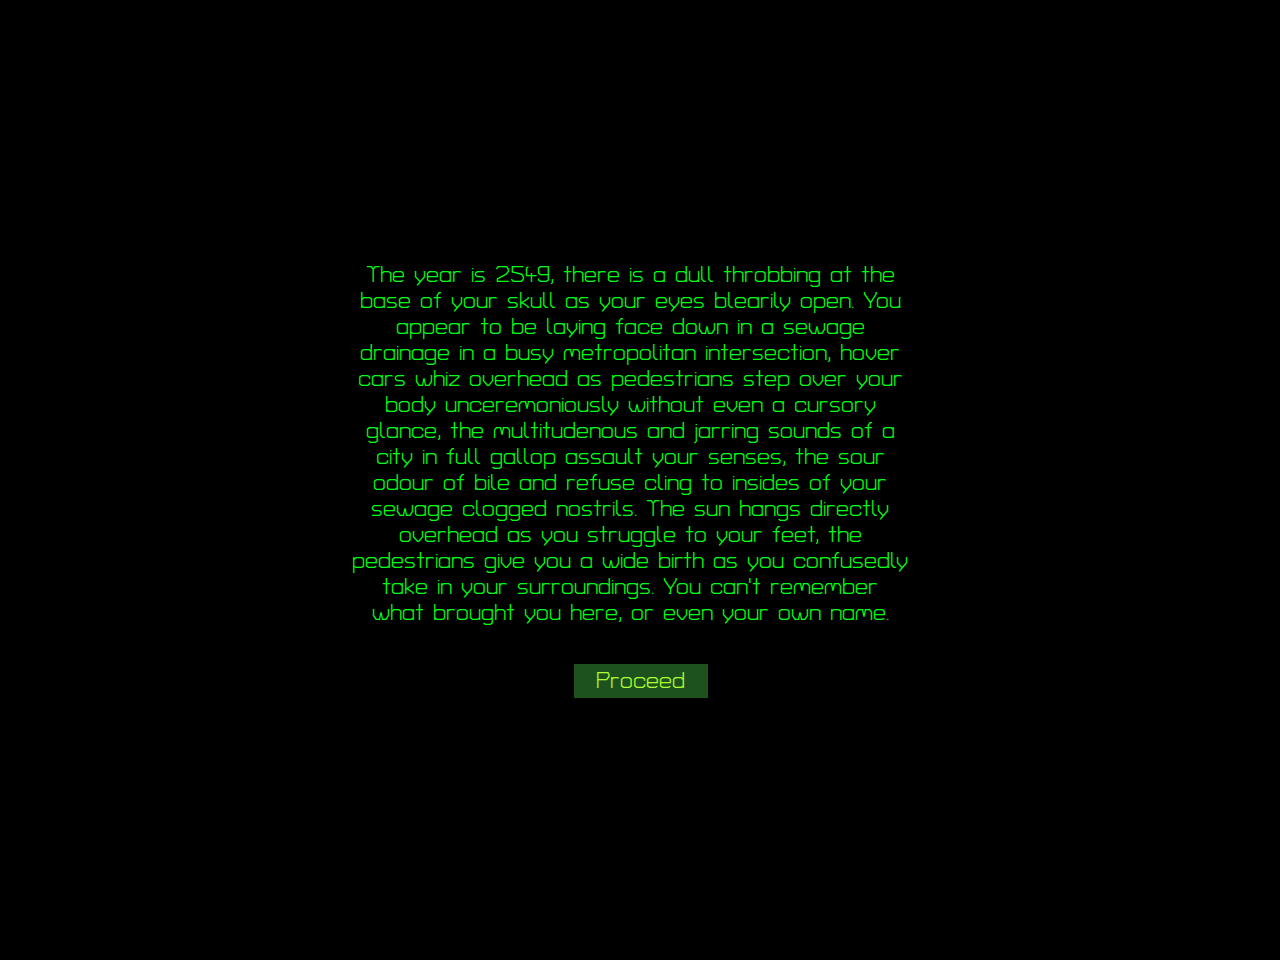
<file: index.html>
<!DOCTYPE html>
<html lang="en">
<head>
    <meta charset="UTF-8">
    <meta name="viewport" content="width=device-width, initial-scale=1.0">
    <title>Start</title>
    <link href="./style.css" rel="stylesheet">
    <link href="https://fonts.googleapis.com/css2?family=Turret+Road:wght@200;300;400;500;700;800&display=swap" rel="stylesheet">
    <script defer src="./script.js"></script>
</head>
<body>
    <main class = "flex">
        <div class="container">
            <div class="text">The year is 2549, there is a dull throbbing at the base of your skull as your eyes blearily open. 
                You appear to be laying face down in a sewage drainage in a busy metropolitan intersection, hover cars whiz overhead 
                as pedestrians step over your body unceremoniously without even a cursory glance, the multitudenous and jarring sounds 
                of a city in full gallop assault your senses, the sour odour of bile and refuse cling to insides of your sewage clogged nostrils. 
                The sun hangs directly overhead as you struggle to your feet, the pedestrians give you a wide birth as you confusedly take in your surroundings. 
                You can't remember what brought you here, or even your own name.</div>
            <div class="input-container">
                <form action="./choices.html">
                <button class="confirm button">Proceed</button>
                </form>
            </div>
        </div>
    </main>
</body>
</html>
</file>
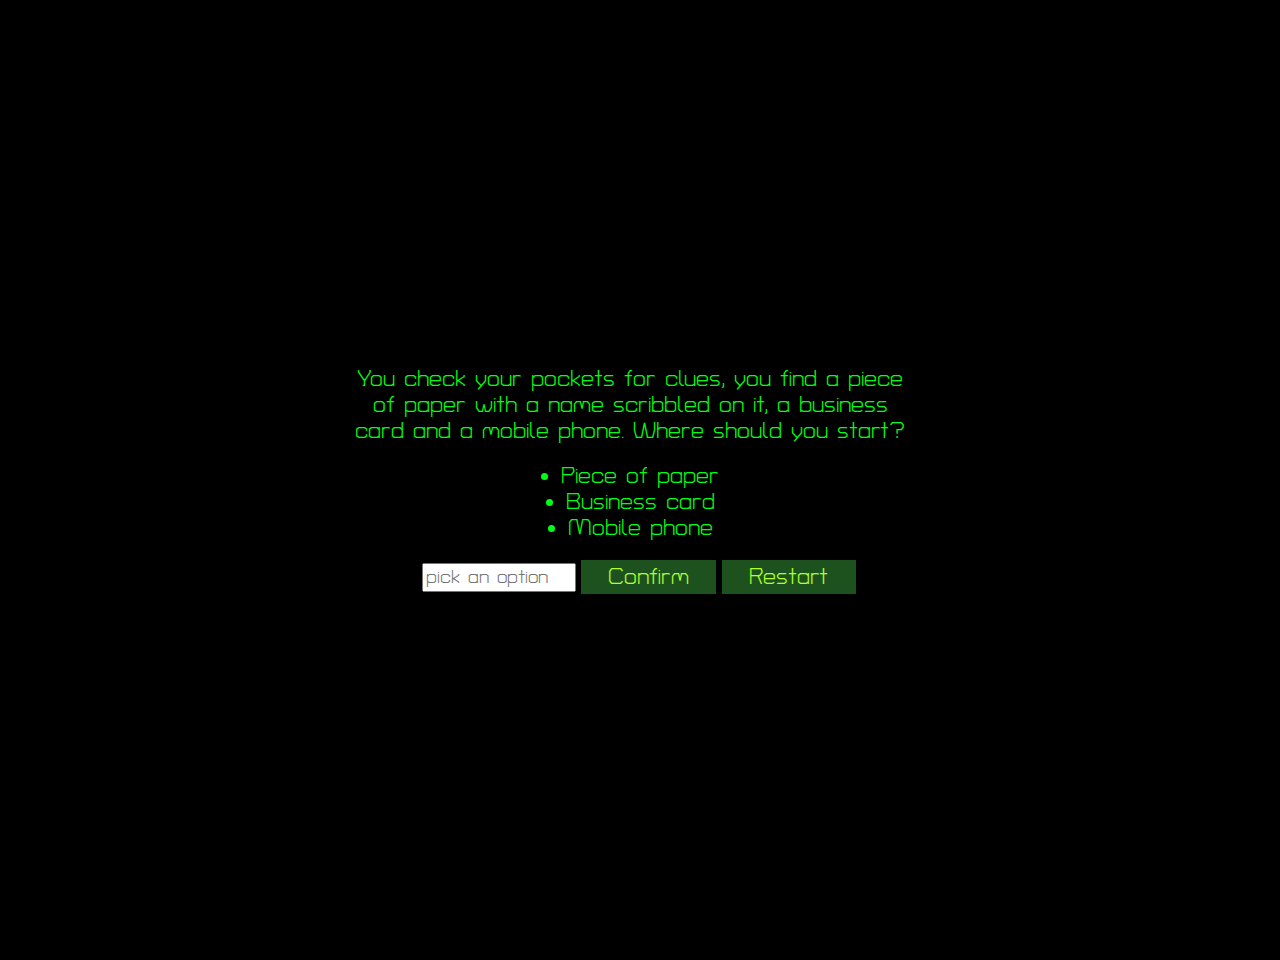
<file: choices.html>
<!DOCTYPE html>
<html lang="en">
<head>
    <meta charset="UTF-8">
    <meta name="viewport" content="width=device-width, initial-scale=1.0">
    <title>Choices</title>
    <link href="./style.css" rel="stylesheet">
    <link href="https://fonts.googleapis.com/css2?family=Turret+Road:wght@200;300;400;500;700;800&display=swap" rel="stylesheet">
    <script defer src="./script.js"></script>
</head>
<body>
    <main class = "flex">
        <div class="container">
            <div class="text" id="text">You check your pockets for clues, 
                you find a piece of paper with a name scribbled on it, 
                a business card and a mobile phone.
                Where should you start?</div>
                <ul>
                    <li id="option1">Piece of paper</li>
                    <li id="option2">Business card</li>
                    <li id="option3">Mobile phone</li>
                </ul>
            <div class="input-container">
                <input placeholder="pick an option" id="choice"/>
                <button class="confirm button" id="buttonConfirm" type="button">Confirm</button>
                <button class="go-back button" id="buttonRestart"type="button" onclick="window.location.href = './index.html'">Restart</button>
            </div>
        </div>
    </main>
</body>
</html>
</file>
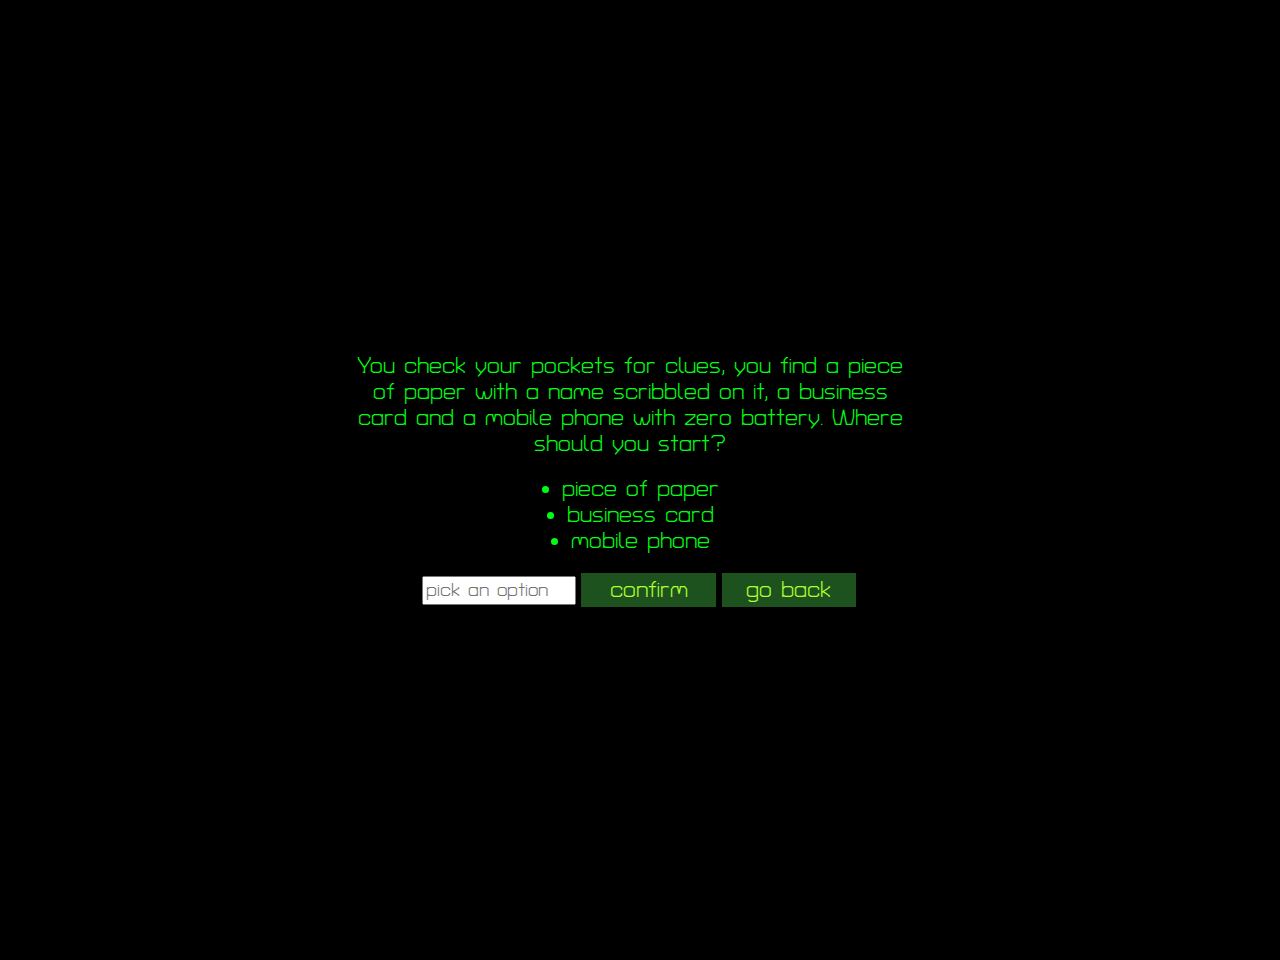
<file: end.html>
<!DOCTYPE html>
<html lang="en">
<head>
    <meta charset="UTF-8">
    <meta name="viewport" content="width=device-width, initial-scale=1.0">
    <title>Page 1</title>
    <link href="./style.css" rel="stylesheet">
    <link href="https://fonts.googleapis.com/css2?family=Turret+Road:wght@200;300;400;500;700;800&display=swap" rel="stylesheet">
    <script src="./script.js"></script>
</head>
<body>
    <main class = "flex">
        <div class="container">
            <div class="text" id="text">You check your pockets for clues, 
                you find a piece of paper with a name scribbled on it, 
                a business card and a mobile phone with zero battery.
                Where should you start?</div>
                <ul>
                    <li id="option1">piece of paper</li>
                    <li id="option2">business card</li>
                    <li id="option3">mobile phone</li>
                </ul>
            <div class="input-container">
                <input value="pick an option" id="choice" onfocus="this.value=''" oninput="onUserInput()"/>
                <button class="confirm button" type="button" onclick="userChoice()">confirm</button>
                <button class="go-back button" type="button" onclick="window.location.href = './start.html'">go back</button>
            </div>
        </div>
    </main>
</body>
</html>
</file>
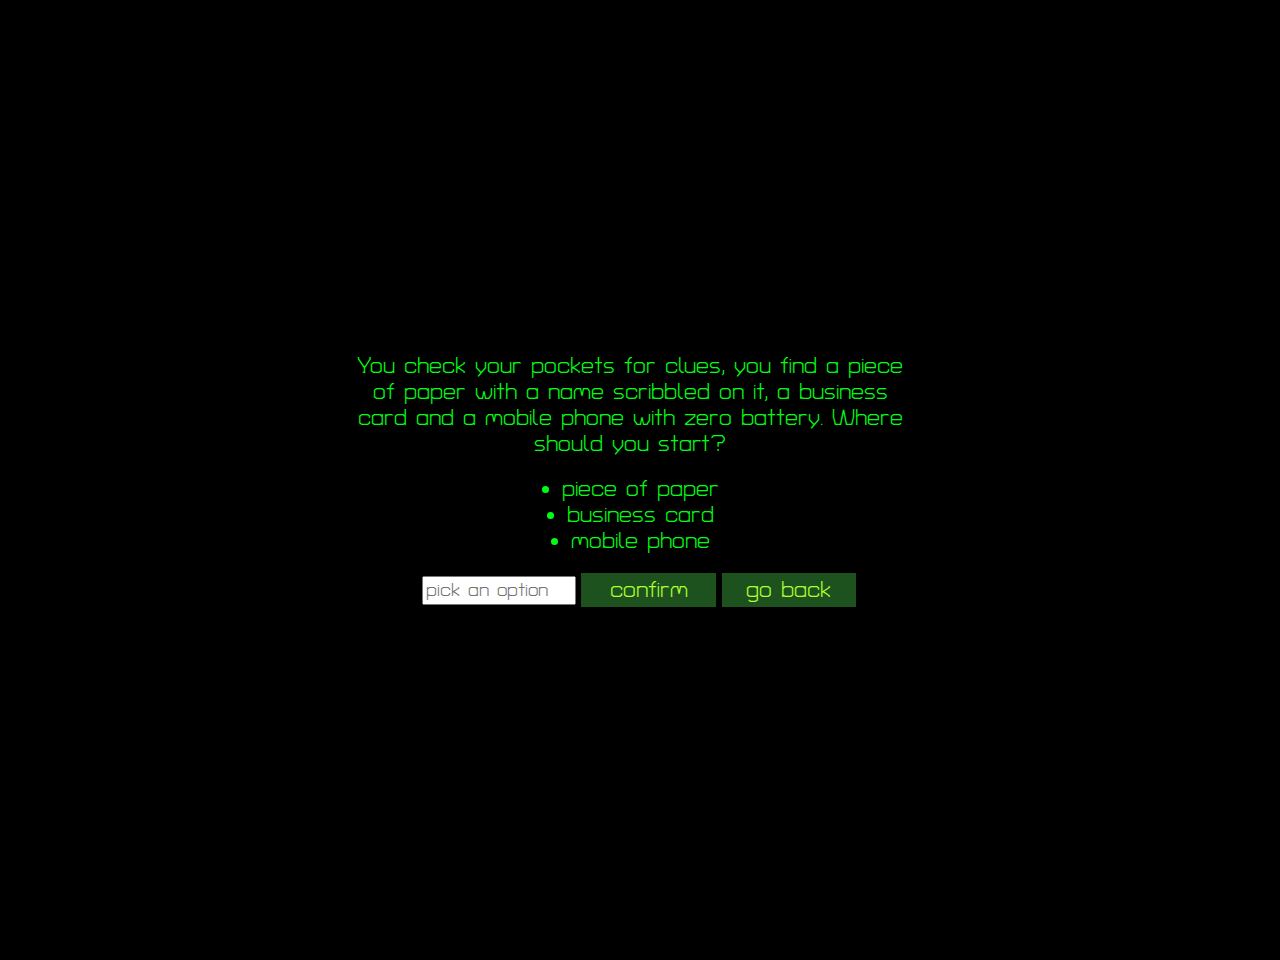
<file: won.html>
<!DOCTYPE html>
<html lang="en">
<head>
    <meta charset="UTF-8">
    <meta name="viewport" content="width=device-width, initial-scale=1.0">
    <title>Page 1</title>
    <link href="./style.css" rel="stylesheet">
    <link href="https://fonts.googleapis.com/css2?family=Turret+Road:wght@200;300;400;500;700;800&display=swap" rel="stylesheet">
    <script defer src="./script.js"></script>
</head>
<body>
    <main class = "flex">
        <div class="container">
            <div class="text" id="text">You check your pockets for clues, 
                you find a piece of paper with a name scribbled on it, 
                a business card and a mobile phone with zero battery.
                Where should you start?</div>
                <ul>
                    <li id="option1">piece of paper</li>
                    <li id="option2">business card</li>
                    <li id="option3">mobile phone</li>
                </ul>
            <div class="input-container">
                <input value="pick an option" id="choice" onfocus="this.value=''" oninput="onUserInput()"/>
                <button class="confirm button" type="button" onclick="userChoice()">confirm</button>
                <button class="go-back button" type="button" onclick="window.location.href = './start.html'">go back</button>
            </div>
        </div>
    </main>
</body>
</html>
</file>
<file: style.css>
* {
    padding: 0px;
    margin: 0px;
    box-sizing: border-box;
    font-family: 'Turret Road', cursive;
    font-size: 1.2rem;
}

body {
    background-color: black;
}

.container {
    background-color:;
    height: 20rem;
    width: 30rem;
    display: flex;
    align-content: center;
    flex-direction: column;
    justify-content: center;
}

.input-container {
    display: flex;
    flex-direction: row;
    justify-content: center;
    align-items: center;
    padding: 1rem;
}

.button {
    margin: 0rem 0.1rem 0rem 0.2rem;   
    width: 7rem;
    padding: 0.2rem;
    white-space: nowrap;
    color: greenyellow;
    background-color: rgb(29, 82, 31);
    border: none;
}

input {
    width: 8rem;
    margin-right: 0.1rem;
    padding: 0.1rem;
    font-size: 1rem;
    color: rgb(114, 114, 114);
}

.text {
    text-align: center;
    padding: 1rem 1rem 1rem 0rem;
    color: rgb(0, 255, 21);
}

main {
    height: 50rem;
}

.flex {
    display: flex;
    justify-content: center;
    align-content: center;
    align-items: center;
}

ul {
    display: flex;
    flex-direction: column;
    justify-content: center;
    align-items: center;
}

li {
    color: rgb(0, 255, 21);
}

.container-video {
    display: flex;
    align-content: center;
    flex-direction: column;
    justify-content: center;
}
</file>
